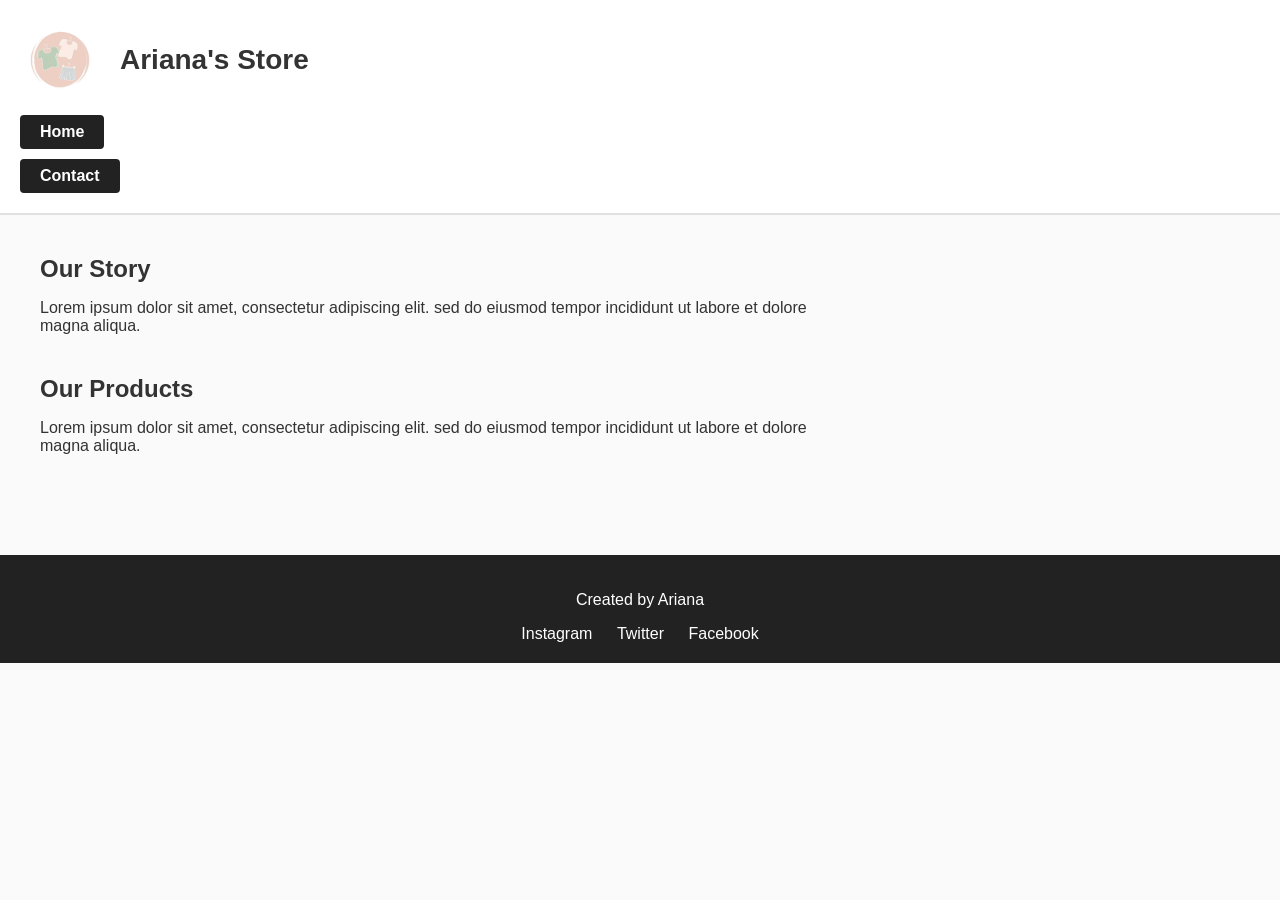
<file: index.html>
<!DOCTYPE html>
<html lang="en">
<head>
    <meta charset="UTF-8">
    <meta name="viewport" content="width=device-width, initial-scale=1.0">
    <title>Ariana's Store - Home</title>
    <link rel="stylesheet" href="styles/styles.css">
</head>
<body>

<header>
    <div class="header-top">
        <img src="images/clothinglogo.jpg" alt="Store logo" class="logo">
        <h1>Ariana's Store</h1>
    </div>

    <nav>
        <ul>
            <li><a href="index.html">Home</a></li>
            <li><a href="contact.html">Contact</a></li>
        </ul>
    </nav>
</header>

<main>
    <section>
        <h2>Our Story</h2>
        <p>Lorem ipsum dolor sit amet, consectetur adipiscing elit. sed do eiusmod tempor incididunt ut labore et dolore magna aliqua.</p>
    </section>

    <section>
        <h2>Our Products</h2>
        <p>Lorem ipsum dolor sit amet, consectetur adipiscing elit. sed do eiusmod tempor incididunt ut labore et dolore magna aliqua.</p>
    </section>
</main>

<footer>
    <p>Created by Ariana</p>

    <div class="social-links">
        <a href="#">Instagram</a>
        <a href="#">Twitter</a>
        <a href="#">Facebook</a>
    </div>
</footer>

</body>
</html>
</file>
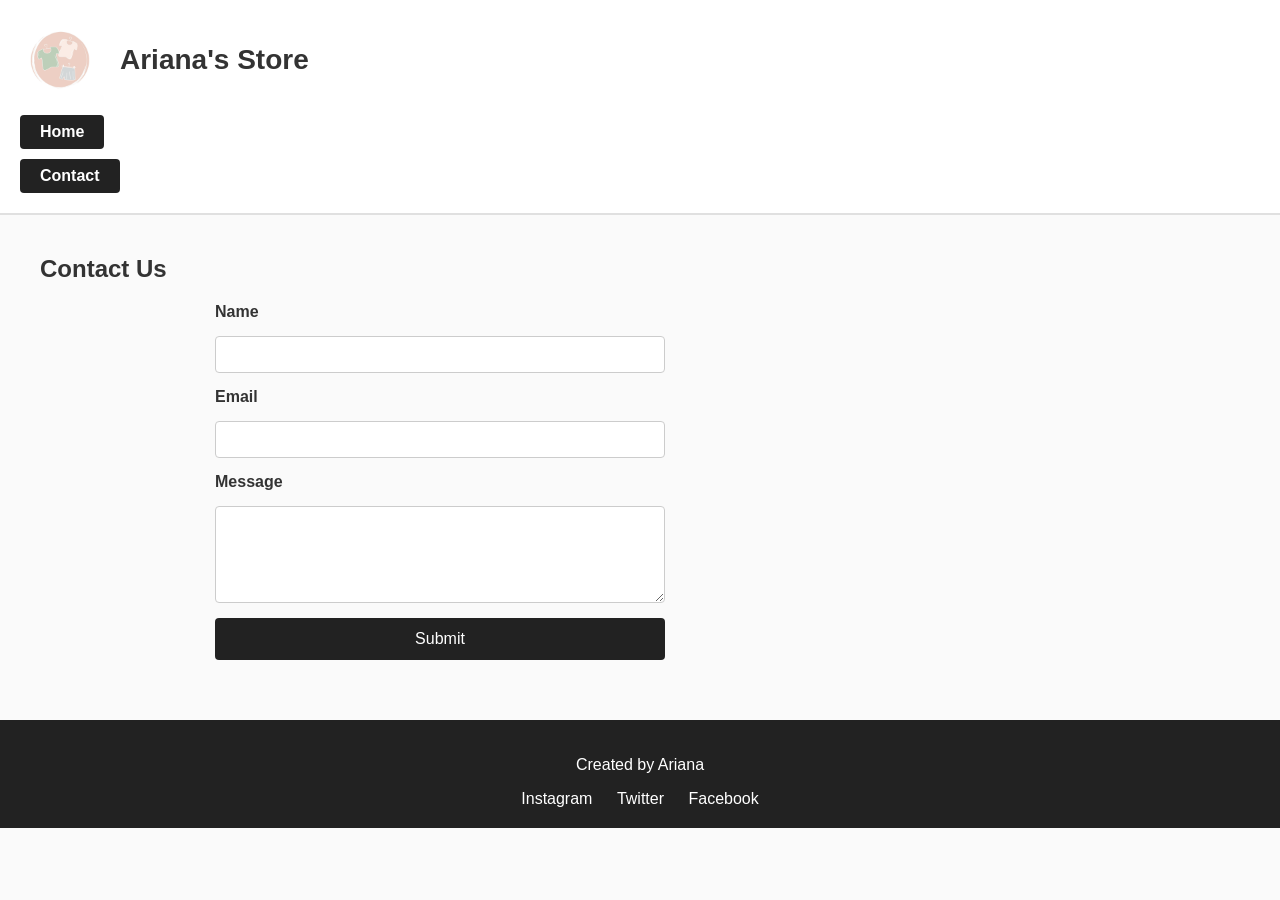
<file: contact.html>
<!DOCTYPE html>
<html lang="en">
<head>
    <meta charset="UTF-8">
    <meta name="viewport" content="width=device-width, initial-scale=1.0">
    <title>Ariana's Store - Contact</title>
    <link rel="stylesheet" href="styles/styles.css">
</head>
<body>

<header>
    <div class="header-top">
        <img src="images/clothinglogo.jpg" alt="Store logo" class="logo">
        <h1>Ariana's Store</h1>
    </div>

    <nav>
        <ul>
            <li><a href="index.html">Home</a></li>
            <li><a href="contact.html">Contact</a></li>
        </ul>
    </nav>
</header>

<main>
    <h2>Contact Us</h2>

    <form action="#" method="post">
        <label for="name">Name</label>
        <input id="name" name="name" type="text" required>

        <label for="email">Email</label>
        <input id="email" name="email" type="email" required>

        <label for="message">Message</label>
        <textarea id="message" name="message" rows="5" required></textarea>

        <button type="submit">Submit</button>
    </form>
</main>

<footer>
    <p>Created by Ariana</p>

    <div class="social-links">
        <a href="#">Instagram</a>
        <a href="#">Twitter</a>
        <a href="#">Facebook</a>
    </div>
</footer>

</body>
</html>
</file>
<file: styles/styles.css>
body {
    margin: 0;
    font-family: Arial, sans-serif;
    background-color: #fafafa;
    color: #333;
}

header {
    padding: 20px;
    background-color: #ffffff;
    border-bottom: 2px solid #e0e0e0;
}

.header-top {
    display: flex;
    align-items: center;
    gap: 20px;
}

.logo {
    width: 80px;
    height: auto;
}

header h1 {
    margin: 0;
    font-size: 28px;
    font-weight: bold;
}

nav ul {
    list-style: none;
    padding: 0;
    margin: 15px 0 0;
    display: flex;
    flex-direction: column;
    gap: 10px;
    align-items: flex-start;
}

nav a {
    text-decoration: none;
    padding: 8px 20px;
    background-color: #222;
    color: white;
    border-radius: 4px;
    font-weight: bold;
    display: inline-block;
}

nav a:hover {
    background-color: #444;
}

main {
    max-width: 800px;
    margin: 0;
    padding: 20px 20px 20px 40px;
    text-align: left;
}

section {
    margin-bottom: 40px;
}

section h2 {
    margin-bottom: 10px;
    font-size: 24px;
}

form {
    display: flex;
    flex-direction: column;
    gap: 15px;
    max-width: 450px;
    margin: 0 auto;
}

label {
    font-weight: bold;
}

input,
textarea {
    padding: 10px;
    border: 1px solid #ccc;
    border-radius: 4px;
}

button {
    padding: 12px;
    background-color: #222;
    color: white;
    border: none;
    cursor: pointer;
    border-radius: 4px;
    font-size: 16px;
}

button:hover {
    background-color: #444;
}

footer {
    margin-top: 40px;
    padding: 20px;
    background-color: #222;
    color: white;
    text-align: center;
}

.social-links {
    margin-top: 10px;
}

.social-links a {
    color: white;
    margin: 0 10px;
    text-decoration: none;
}

.social-links a:hover {
    text-decoration: underline;
}
</file>
